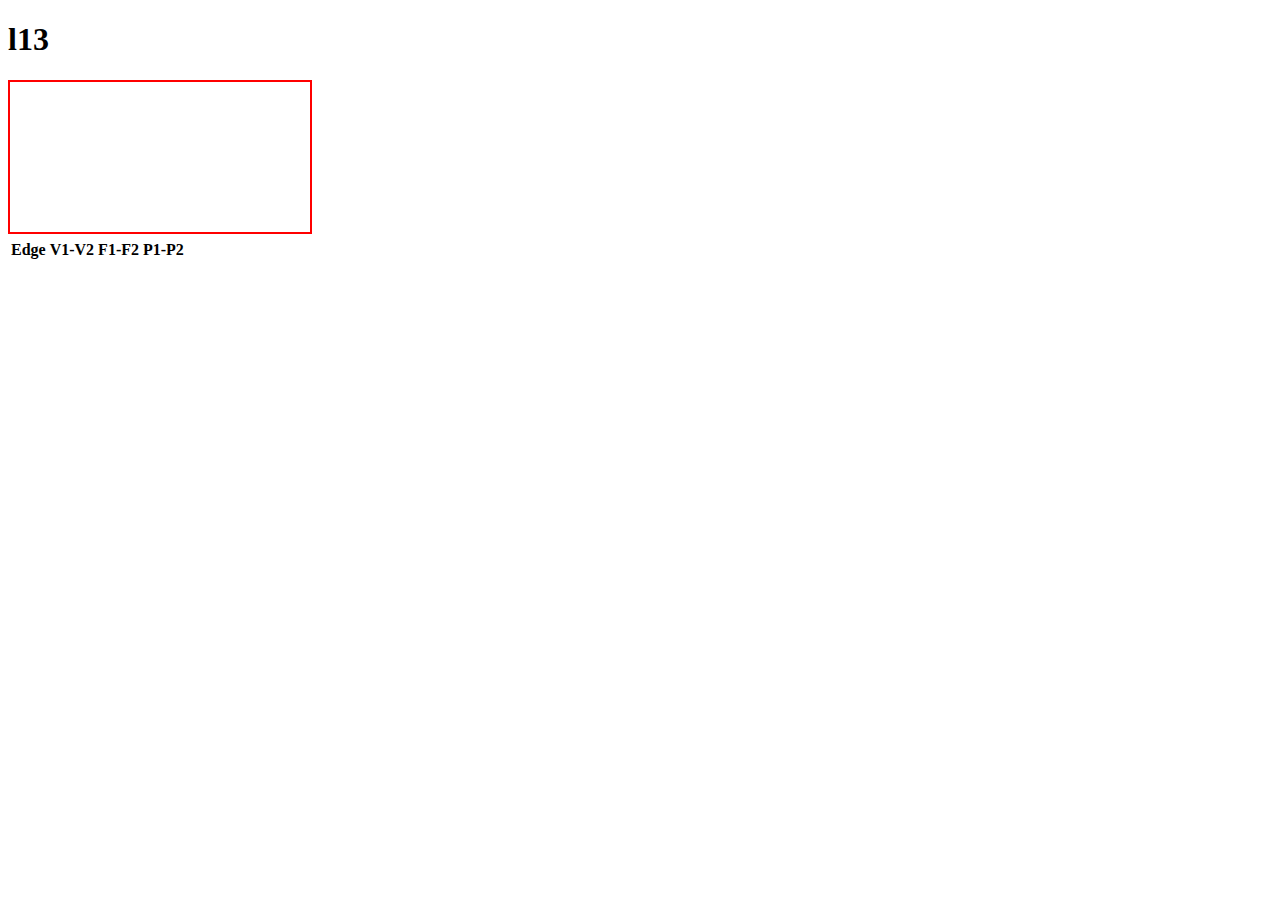
<file: S13/index.html>
<!DOCTYPE html>
<html lang="en">
<head>
    <meta charset="UTF-8">
    <meta http-equiv="X-UA-Compatible" content="IE=edge">
    <meta name="viewport" content="width=device-width, initial-scale=1.0">
    <title>Document</title>
    <link rel="stylesheet" href="//cdn.datatables.net/1.12.0/css/jquery.dataTables.min.css">
</head>
<body>
    <h1>l13</h1>
    <div>
        <svg style="border: solid red 2px;" id="mySVG">

        </svg>
    </div>
    <div>
        <table id="myTable">
            <thead>
                <tr>
                    <th>Edge</th>
                    <th>V1-V2</th>
                    <th>F1-F2</th>
                    <th>P1-P2</th>
                </tr>
            </thead>
            <tbody id="myData">            
            </tbody>
        </table>
    </div>
    <script src="https://code.jquery.com/jquery-3.6.0.min.js" integrity="sha256-/xUj+3OJU5yExlq6GSYGSHk7tPXikynS7ogEvDej/m4=" crossorigin="anonymous"></script>
    <script type="text/javascript" charset="utf8" src="https://cdn.datatables.net/1.12.0/js/jquery.dataTables.js"></script>
    <script>
        $.get("https://mgx17.github.io/AJAX/input.json", function(data){
            console.log(data);
            drawData(data);
            writeTable(data);
        })

        function drawData(obj) {

        }

        function writeTable(obj) {
            const tb=document.getElementById("myData");
            for (const edge of obj.Edges){
                const tr=document.createElement("tr");
                tr.innerHTML=`<td>${edge.nr}</td><td>${edge.V1}-${edge.V2}</td><td>${edge.F1}-${edge.F2}</td><td>${edge.P1}-${edge.P2}</td>`
                tb.append(tr);
            }
            $('#myTable').DataTable();
        }
        
    </script>
    
</body>
</html>
</file>
